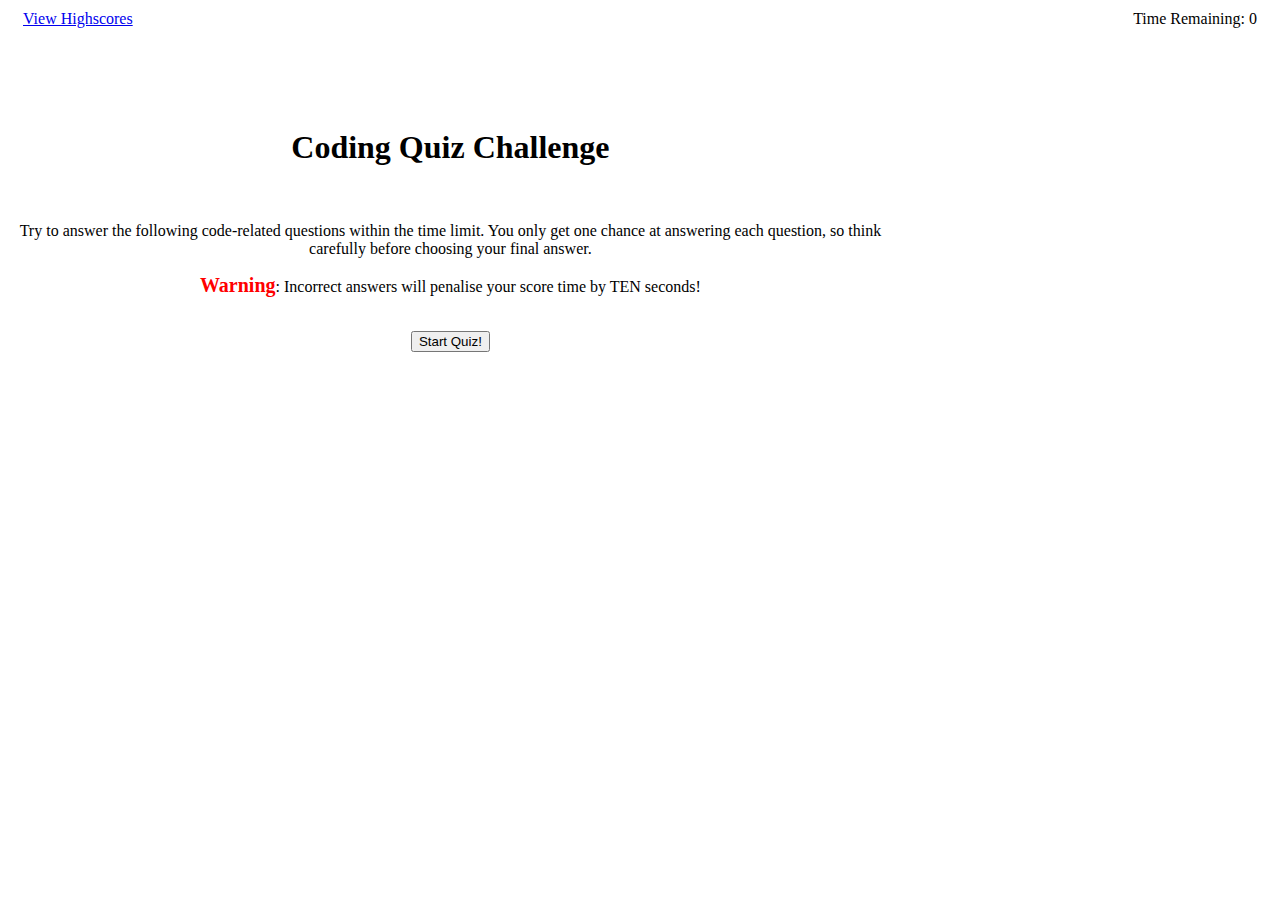
<file: index.html>
<!DOCTYPE html>
<html lang="en">

<head>
    <meta charset="UTF-8">
    <meta name="viewport" content="width=device-width, initial-scale=1.0">
    <link rel="stylesheet" href="https://stackpath.bootstrapcdn.com/bootstrap/4.5.0/css/bootstrap.min.css"
        integrity="sha384-9aIt2nRpC12Uk9gS9baDl411NQApFmC26EwAOH8WgZl5MYYxFfc+NcPb1dKGj7Sk" crossorigin="anonymous">
    <link rel="stylesheet" href="style.css">
    <title>The Code Quiz</title>
</head>

<body>
    <!-- Link to highscore page and display time keeper -->
    <div class="top">
        <div><a href="highscores.html">View Highscores</a></div>
        <div class="timekeeper">Time Remaining: <span id="timeLeft">0</span></div>
    </div>

    <!-- Quiz intro and rules-->
    <div class="container">
        <h1>Coding Quiz Challenge</h1>
        <br>
        <p>Try to answer the following code-related questions within the time limit.
            You only get one chance at answering each question, so think carefully before choosing your final answer.</p>
        <p><span id="warning">Warning</span>: Incorrect answers will penalise your score time by TEN seconds!</p>
        <br>
        <!-- Start quiz button -->
        <a href="questions.html"><button type="button" class="btn btn-primary btn-lg start">Start Quiz!</button></a>
    </div>
</body>

</html>
</file>
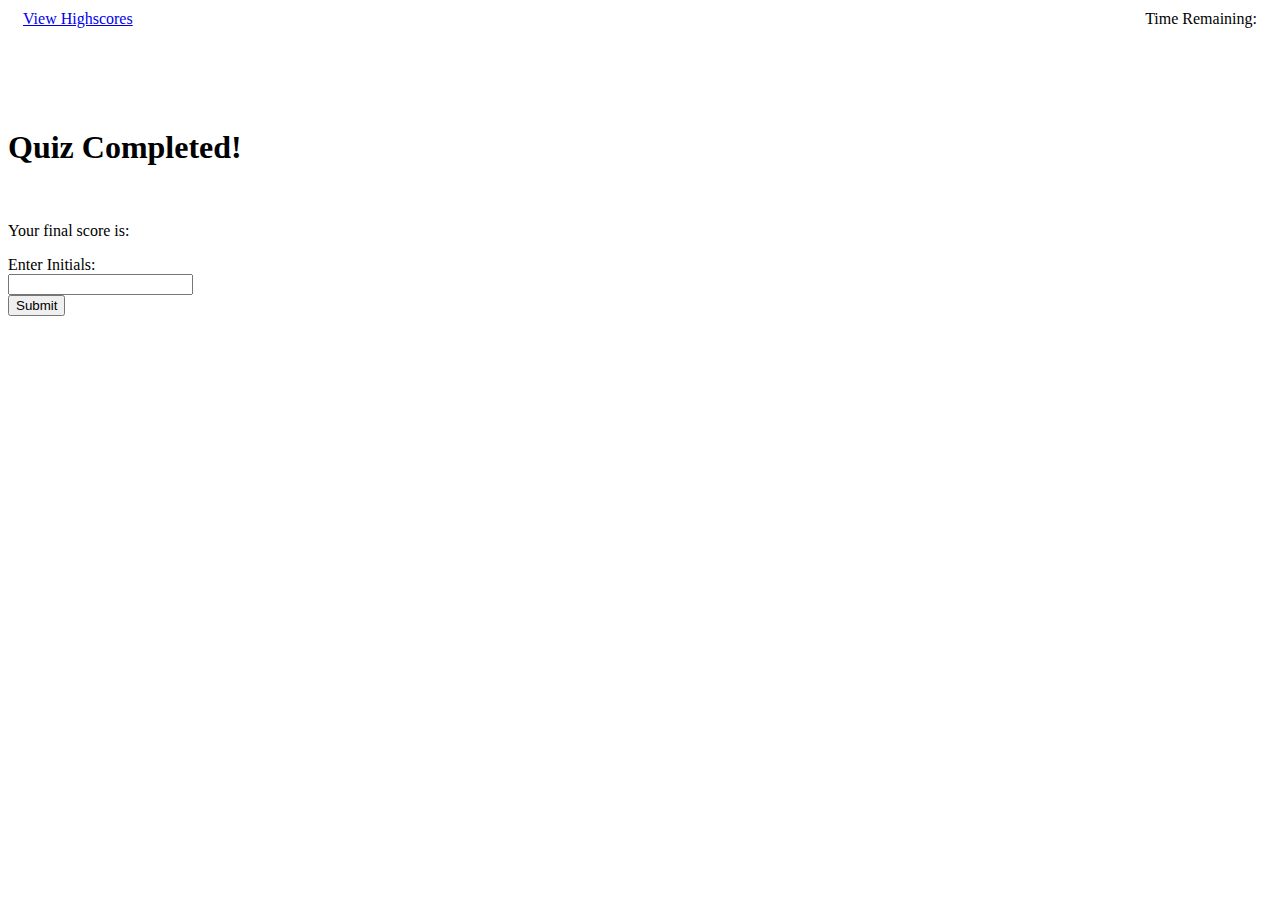
<file: finalScore.html>
<!DOCTYPE html>
<html lang="en">

<head>
    <meta charset="UTF-8">
    <meta name="viewport" content="width=device-width, initial-scale=1.0">
    <link rel="stylesheet" href="https://stackpath.bootstrapcdn.com/bootstrap/4.5.0/css/bootstrap.min.css"
        integrity="sha384-9aIt2nRpC12Uk9gS9baDl411NQApFmC26EwAOH8WgZl5MYYxFfc+NcPb1dKGj7Sk" crossorigin="anonymous">
    <link rel="stylesheet" href="style.css">
    <script src="finalScore.js" defer></script>
    <title>The Code Quiz</title>
</head>

<body>
    <!-- Link to highscore page and display time remaining -->
    <div class="top">
        <div><a href="highscores.html">View Highscores</a></div>
        <div class="timekeeper">Time Remaining: <span id="timeLeft"></span></div>
    </div>

    <div class="container left">
        <h1>Quiz Completed!</h1>
        <br>
        <!-- Display final score -->
        <p>Your final score is: <span id="score"></span></p>

        <!-- Input to enter user initials -->
        <form class="form-inline">
            <div class="form-group mb-2">
                <label for="name">Enter Initials: </label>
            </div>
            <div class="form-group mx-sm-3 mb-2">
                <input type="text" name="name" id="initials" required>
            </div>
            <button type="submit" class="btn btn-primary mb-2" id="submit">Submit</button>
        </form>
    </div>
</body>

</html>
</file>
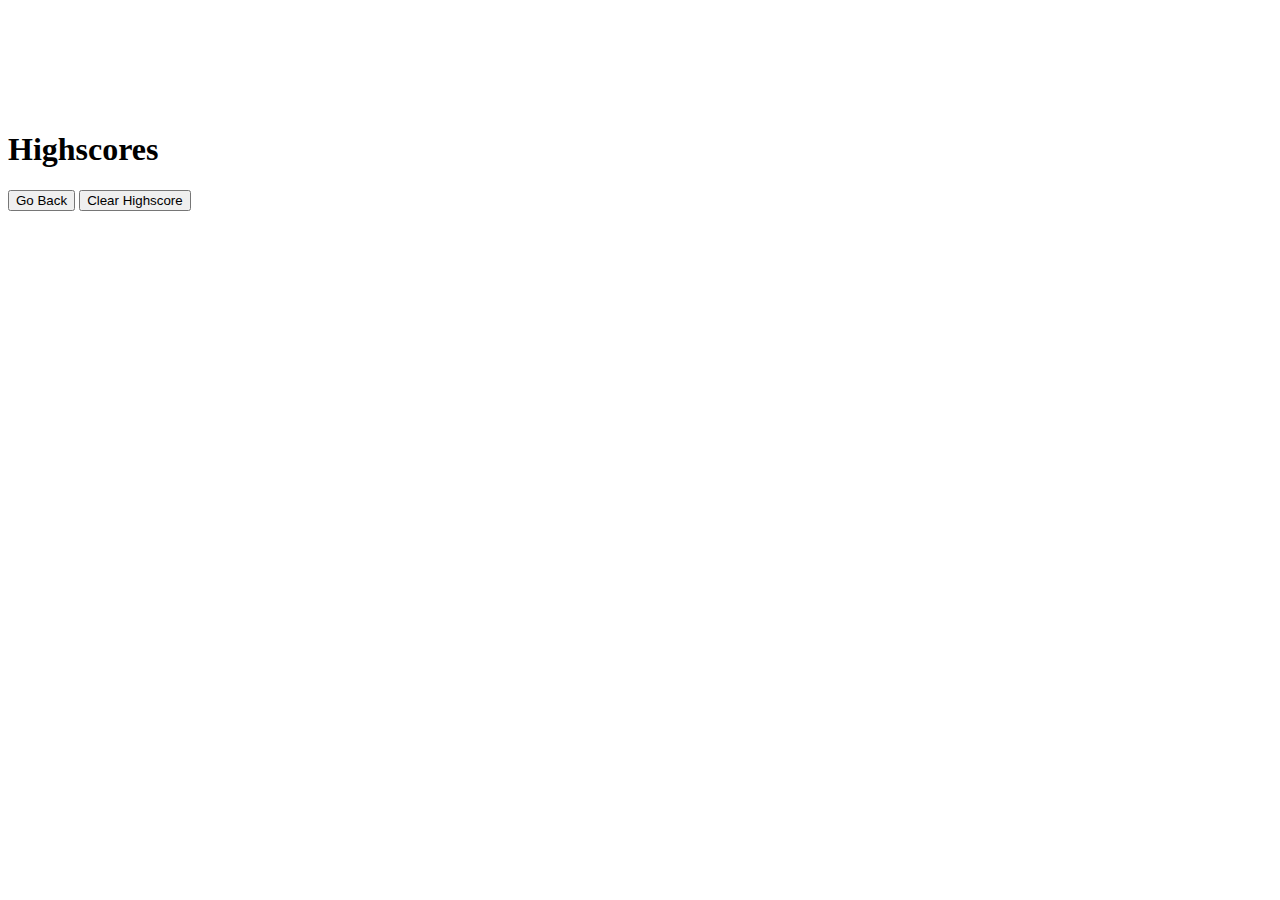
<file: highscores.html>
<!DOCTYPE html>
<html lang="en">

<head>
    <meta charset="UTF-8">
    <meta name="viewport" content="width=device-width, initial-scale=1.0">
    <link rel="stylesheet" href="https://stackpath.bootstrapcdn.com/bootstrap/4.5.0/css/bootstrap.min.css"
        integrity="sha384-9aIt2nRpC12Uk9gS9baDl411NQApFmC26EwAOH8WgZl5MYYxFfc+NcPb1dKGj7Sk" crossorigin="anonymous">
    <script src="highscores.js" defer></script>
    <link rel="stylesheet" href="style.css">
    <title>The Code Quiz</title>
</head>

<body>
    <div class="container highscore">
        <h1>Highscores</h1>
        <!-- Empty div to contain scores with initials -->
        <div class="highscoreList"></div>
        <!-- Buttons to start quiz again and clear content of highscore div -->
        <button type="button" class="btn btn-primary" id="goBack">Go Back</button>
        <button type="button" class="btn btn-primary" id="clear">Clear Highscore</button>
    </div>
</body>

</html>
</file>
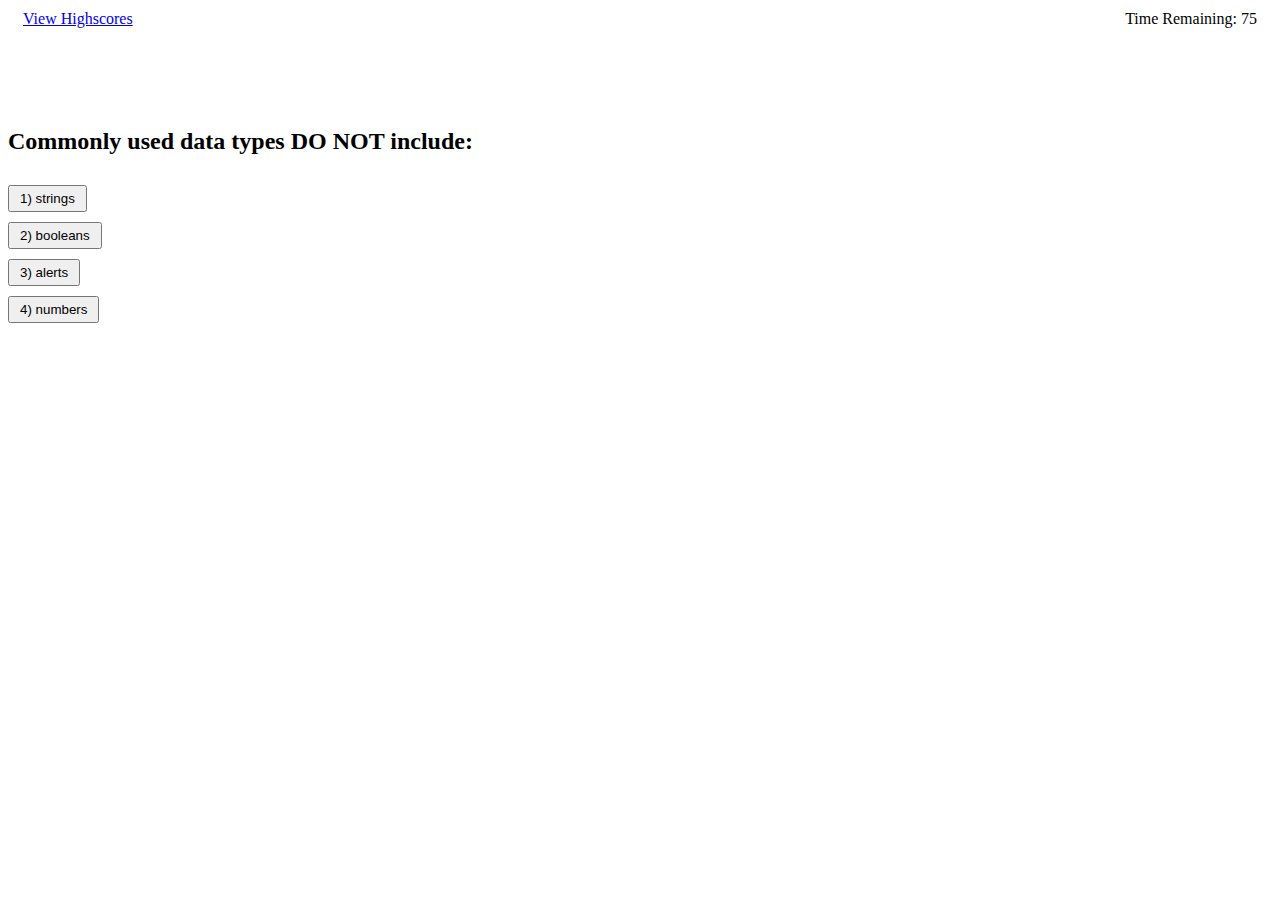
<file: questions.html>
<!DOCTYPE html>
<html lang="en">

<head>
    <meta charset="UTF-8">
    <meta name="viewport" content="width=device-width, initial-scale=1.0">
    <link rel="stylesheet" href="https://stackpath.bootstrapcdn.com/bootstrap/4.5.0/css/bootstrap.min.css"
        integrity="sha384-9aIt2nRpC12Uk9gS9baDl411NQApFmC26EwAOH8WgZl5MYYxFfc+NcPb1dKGj7Sk" crossorigin="anonymous">
    <script src="questions.js" defer></script>
    <link rel="stylesheet" href="style.css">
    <title>The Code Quiz</title>
</head>

<body>
    <!-- Link to highscore page and display time remaining -->
    <div class="top">
        <div><a href="highscores.html">View Highscores</a></div>
        <div class="timekeeper">Time Remaining: <span id="timeLeft">0</span></div>
    </div>

    <div class="container left">
        <!-- Div to render questions -->
        <h2 class="question"></h2>
        <!-- Div to render options -->
        <div class="optionsContainer">
            <button type="button" class="btn btn-primary options"></button>
        </div>
        <!-- Displays correct or wrong when user selects answer -->
        <div class="result">
            <hr>
            <p class="correct">Correct!</p>
            <p class="incorrect">Incorrect!</p>
        </div>
    </div>

</body>

</html>
</file>
<file: style.css>
/* Styling for all pages */
.container {
    width: 70%;
    text-align: center;
    padding-top: 70px;
}

.top {
    display: flex;
    justify-content: space-between;
    margin: 10px 15px;
}

.left,
.highscore{
    text-align: left;
    width: 50%;
}

/* Index page styling */
#warning {
    font-weight: bolder;
    font-size: 20px;
    color: red;
}

/* Questions page styling */
.options {
    margin-top: 10px;
    padding: 4px 10px;
}

.result {
    display: none;
    font-size: 25px;
    font-style: italic;
    font-weight: 400;
    opacity: 0.7;
    padding-left: 20px;
}

.correct {
    display: none;
    color: green;
}

.incorrect {
    display: none;
    color: red;
}

/* Final Score page styling */
#finalScore {
    font-size: 25px;
}

/* Highscore page styling */
.highscore {
    margin-top: 40px;
}
</file>
